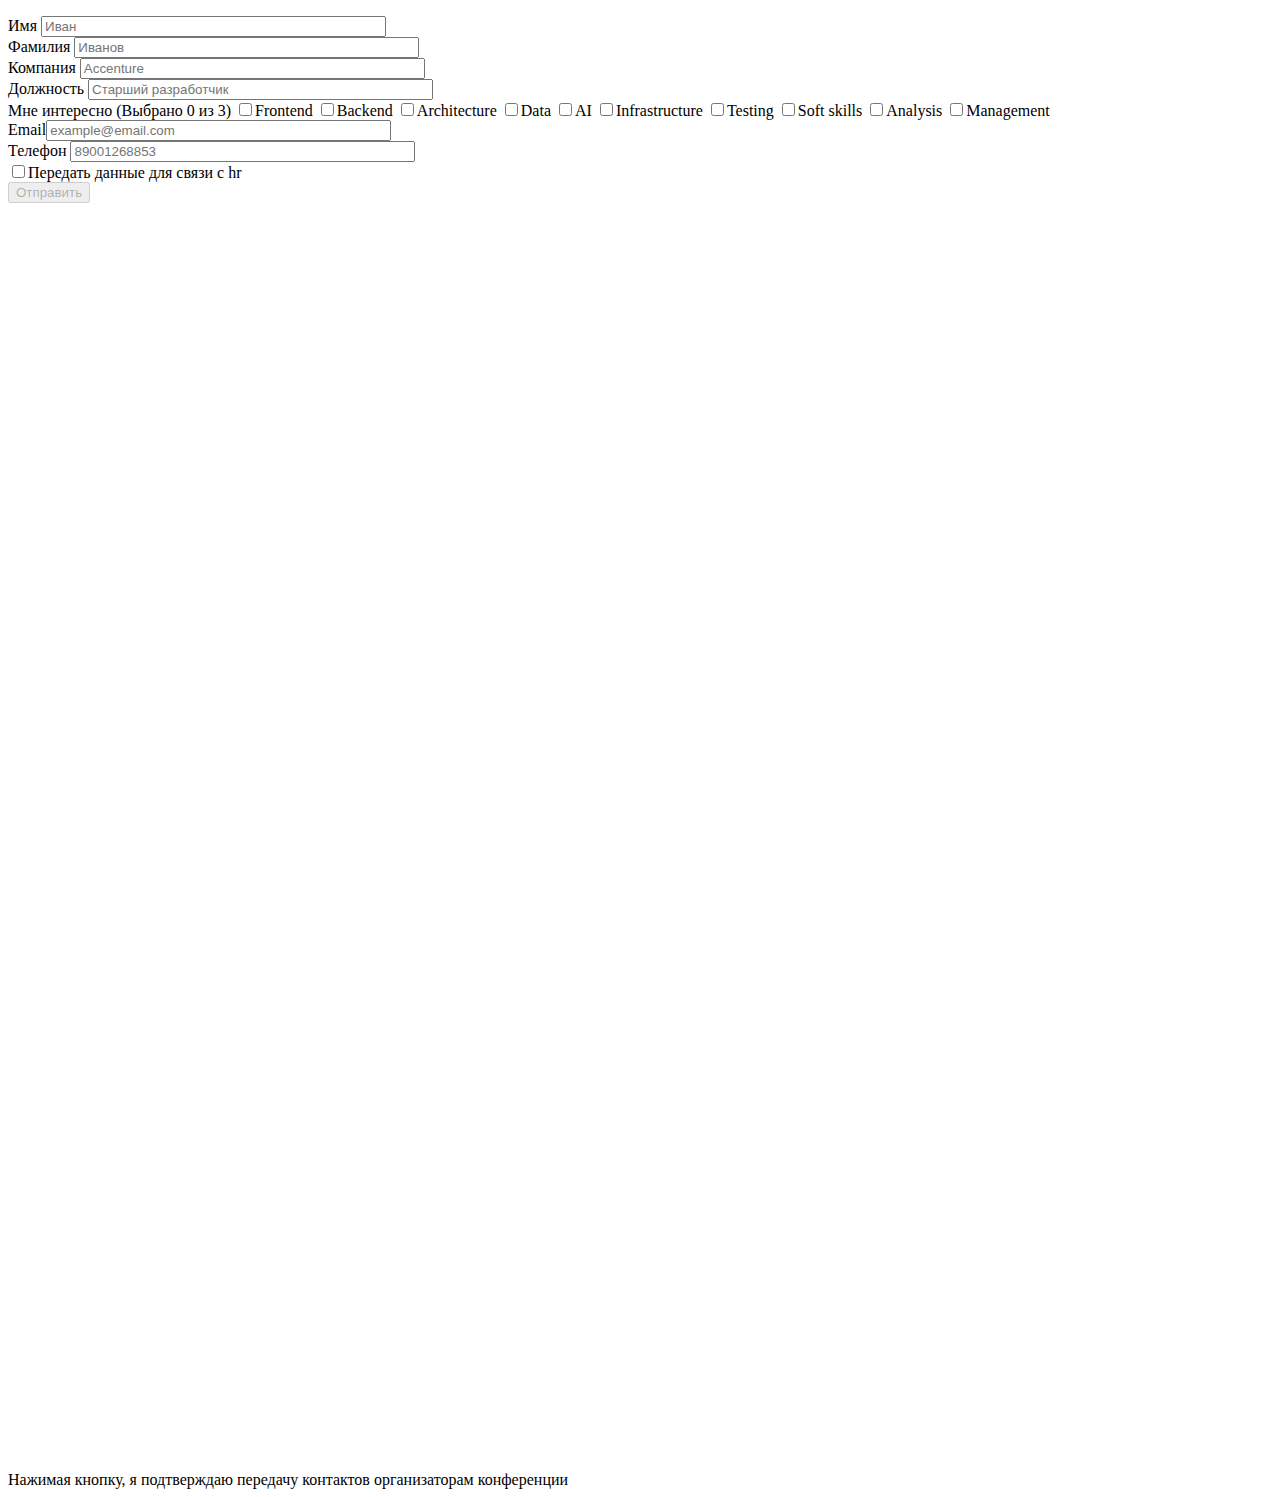
<file: test-check.html>
<!DOCTYPE html>
<html lang="en">

 <head>
  <meta charset="UTF-8">
  <meta http-equiv="X-UA-Compatible" content="IE=edge">
  <meta name="viewport" content="width=device-width, initial-scale=1.0">
  <title>Document</title>
 </head>

 <body>
  <div class="form-content">
   <div role="form" class="wpcf7" id="wpcf7-f7-o1" lang="ru-RU" dir="ltr">
    <div class="screen-reader-response">
     <p role="status" aria-live="polite" aria-atomic="true"></p>
     <ul></ul>
    </div>
    <form action="/#wpcf7-f7-o1" method="post" class="wpcf7-form init" novalidate="novalidate" data-status="init">
     <div style="display: none;">
      <input type="hidden" name="_wpcf7" value="7">
      <input type="hidden" name="_wpcf7_version" value="5.4.2">
      <input type="hidden" name="_wpcf7_locale" value="ru_RU">
      <input type="hidden" name="_wpcf7_unit_tag" value="wpcf7-f7-o1">
      <input type="hidden" name="_wpcf7_container_post" value="0">
      <input type="hidden" name="_wpcf7_posted_data_hash" value="">
     </div>
     <div class="form-row">
      <div class="form-col">
       <label> <span class="custom-label">Имя</span> <span
									class="wpcf7-form-control-wrap first-name"><input type="text" name="first-name" value=""
										size="40" class="wpcf7-form-control wpcf7-text wpcf7-validates-as-required"
										aria-required="true" aria-invalid="false" placeholder="Иван"></span> </label>
      </div>
      <div class="form-col">
       <label> <span class="custom-label">Фамилия</span> <span
									class="wpcf7-form-control-wrap last-name"><input type="text" name="last-name" value=""
										size="40" class="wpcf7-form-control wpcf7-text wpcf7-validates-as-required"
										aria-required="true" aria-invalid="false" placeholder="Иванов"></span> </label>
      </div>
     </div>

     <div class="form-row">
      <div class="form-col">
       <label> <span class="custom-label">Компания</span> <span
									class="wpcf7-form-control-wrap compaby"><input type="text" name="compaby" value="" size="40"
										class="wpcf7-form-control wpcf7-text wpcf7-validates-as-required" aria-required="true"
										aria-invalid="false" placeholder="Accenture"></span> </label>
      </div>
      <div class="form-col">
       <label> <span class="custom-label">Должность</span> <span
									class="wpcf7-form-control-wrap position"><input type="text" name="position" value=""
										size="40" class="wpcf7-form-control wpcf7-text wpcf7-validates-as-required"
										aria-required="true" aria-invalid="false" placeholder="Старший разработчик"></span>
							</label>
      </div>
     </div>

     <div class="form-row">
      <div class="form-col-100">
       <div class="form-radio">

        <span class="custom-label">Мне интересно <span class="select-count">(Выбрано <span
											class="count">0</span> из <span class="total">3</span>) </span>
        </span><span class="wpcf7-form-control-wrap interesting"><span
										class="wpcf7-form-control wpcf7-checkbox wpcf7-validates-as-required"><span
											class="wpcf7-list-item first"><label><input type="checkbox" name="interesting[]"
													value="Frontend"><span
													class="wpcf7-list-item-label">Frontend</span></label>
        </span><span class="wpcf7-list-item"><label><input type="checkbox" name="interesting[]"
													value="Backend"><span
													class="wpcf7-list-item-label">Backend</span></label>
        </span><span class="wpcf7-list-item"><label><input type="checkbox" name="interesting[]"
													value="Architecture"><span
													class="wpcf7-list-item-label">Architecture</span></label>
        </span><span class="wpcf7-list-item"><label><input type="checkbox" name="interesting[]"
													value="Data"><span
													class="wpcf7-list-item-label">Data</span></label>
        </span><span class="wpcf7-list-item"><label><input type="checkbox" name="interesting[]"
													value="AI"><span class="wpcf7-list-item-label">AI</span></label>
        </span><span class="wpcf7-list-item"><label><input type="checkbox" name="interesting[]"
													value="Infrastructure"><span
													class="wpcf7-list-item-label">Infrastructure</span></label>
        </span><span class="wpcf7-list-item"><label><input type="checkbox" name="interesting[]"
													value="Testing"><span
													class="wpcf7-list-item-label">Testing</span></label>
        </span><span class="wpcf7-list-item"><label><input type="checkbox" name="interesting[]"
													value="Soft skills"><span class="wpcf7-list-item-label">Soft
													skills</span></label>
        </span><span class="wpcf7-list-item"><label><input
													type="checkbox" name="interesting[]" value="Analysis"><span
													class="wpcf7-list-item-label">Analysis</span></label>
        </span><span class="wpcf7-list-item last"><label><input type="checkbox" name="interesting[]"
													value="Management"><span
													class="wpcf7-list-item-label">Management</span></label>
        </span>
        </span>
        </span>
       </div>
      </div>
     </div>

     <div class="form-row">
      <div class="form-col">
       <label><span class="custom-label">Email</span><span class="wpcf7-form-control-wrap email"><input
										type="email" name="email" value="" size="40"
										class="wpcf7-form-control wpcf7-text wpcf7-email wpcf7-validates-as-required wpcf7-validates-as-email"
										aria-required="true" aria-invalid="false"
										placeholder="example@email.com"></span></label>
      </div>
      <div class="form-col">
       <label><span class="custom-label">Телефон</span> <span class="wpcf7-form-control-wrap phone"><input
										type="tel" name="phone" value="" size="40"
										class="wpcf7-form-control wpcf7-text wpcf7-tel wpcf7-validates-as-required wpcf7-validates-as-tel"
										aria-required="true" aria-invalid="false" placeholder="89001268853"></span></label>
      </div>
     </div>
     <div class="row-to-hr">
      <div class="to-hr">
       <span class="wpcf7-form-control-wrap acceptance-93"><span
									class="wpcf7-form-control wpcf7-acceptance optional"><span
										class="wpcf7-list-item"><label><input type="checkbox" name="acceptance-93" value="1"
												aria-invalid="false" checked="checked"><span
												class="wpcf7-list-item-label">Передать данные для связи с
												hr</span></label>
       </span>
       </span>
       </span>
      </div>
     </div>
     <div class="form-row">
      <div class="form-col-100">
       <div class="submit">
        <input type="submit" value="Отправить" class="wpcf7-form-control wpcf7-submit" disabled=""><span class="ajax-loader"></span>
        <span class="sub-icon"><svg fill="none" viewBox="0 0 40 40">
										<path fill="#fff"
											d="M11.8 40h16.4c7 0 11.8-4.6 11.8-11.3V11.3C40 4.6 35.2 0 28.2 0H11.8C4.8 0 0 4.6 0 11.3v17.4C0 35.4 4.8 40 11.8 40Z"
											opacity=".4"></path>
										<path fill="#fff"
											d="m21.7 28.6 7.5-7.5c.6-.6.6-1.6 0-2.2l-7.5-7.5a1.5 1.5 0 0 0-2.1 2.2l5 4.9H11.7a1.5 1.5 0 1 0 0 3h12.7l-5 5a1.5 1.5 0 0 0 2.2 2Z">
										</path>
									</svg></span>

        <div class="sub-text w-70">Нажимая кнопку, я подтверждаю передачу контактов организаторам конференции
        </div>
       </div>
      </div>
     </div>
     <div class="wpcf7-response-output" aria-hidden="true"></div>
    </form>
   </div>
  </div>
 </body>
 <script>
  let bokses = document.querySelectorAll('.wpcf7-list-item input');
  let count = document.querySelector('.count')
  let total = parseInt(document.querySelector('.total').textContent)

  function rmoveCheck(elem) {
   let allCeck = document.querySelectorAll('.wpcf7-list-item input:checked')
   if (allCeck.length > total) {
    elem.checked = false;
    count.textContent = total;
   }
  }
  bokses.forEach(function(boks) {
   boks.checked = false;
  })
  bokses.forEach(function(boks) {
   boks.addEventListener('change', function(e) {
    console.log(total)
    count.textContent = document.querySelectorAll('.wpcf7-list-item input:checked').length;
    rmoveCheck(boks)
    enabledButton()
    removeTipd()
   })
  })
  let submit = document.querySelector('.submit input')
  submit.disabled = true

  function enabledButton() {
   var counter = 0
   formInputs.forEach(function(formInput) {
    if (formInput.value != '') {
     counter++
    }
   })
   if (counter == formInputs.length && document.querySelector('.wpcf7-list-item input:checked') != null) {
    submit.disabled = false
   } else {
    submit.disabled = true
   }
  }

  function removeTipd() {
   let validTips = document.querySelectorAll('.wpcf7-not-valid-tip')
   if (validTips) {
    validTips.forEach(function(validTip) {
     validTip.remove()
    })
   }
  }
  let formInputs = document.querySelectorAll('.form-col input');
  formInputs.forEach(function(formInput) {
   formInput.addEventListener('input', function(e) {
    enabledButton()
   })
   formInput.addEventListener('focus', function(e) {
    removeTipd()
   })
  })
 </script>


</html>
</file>
